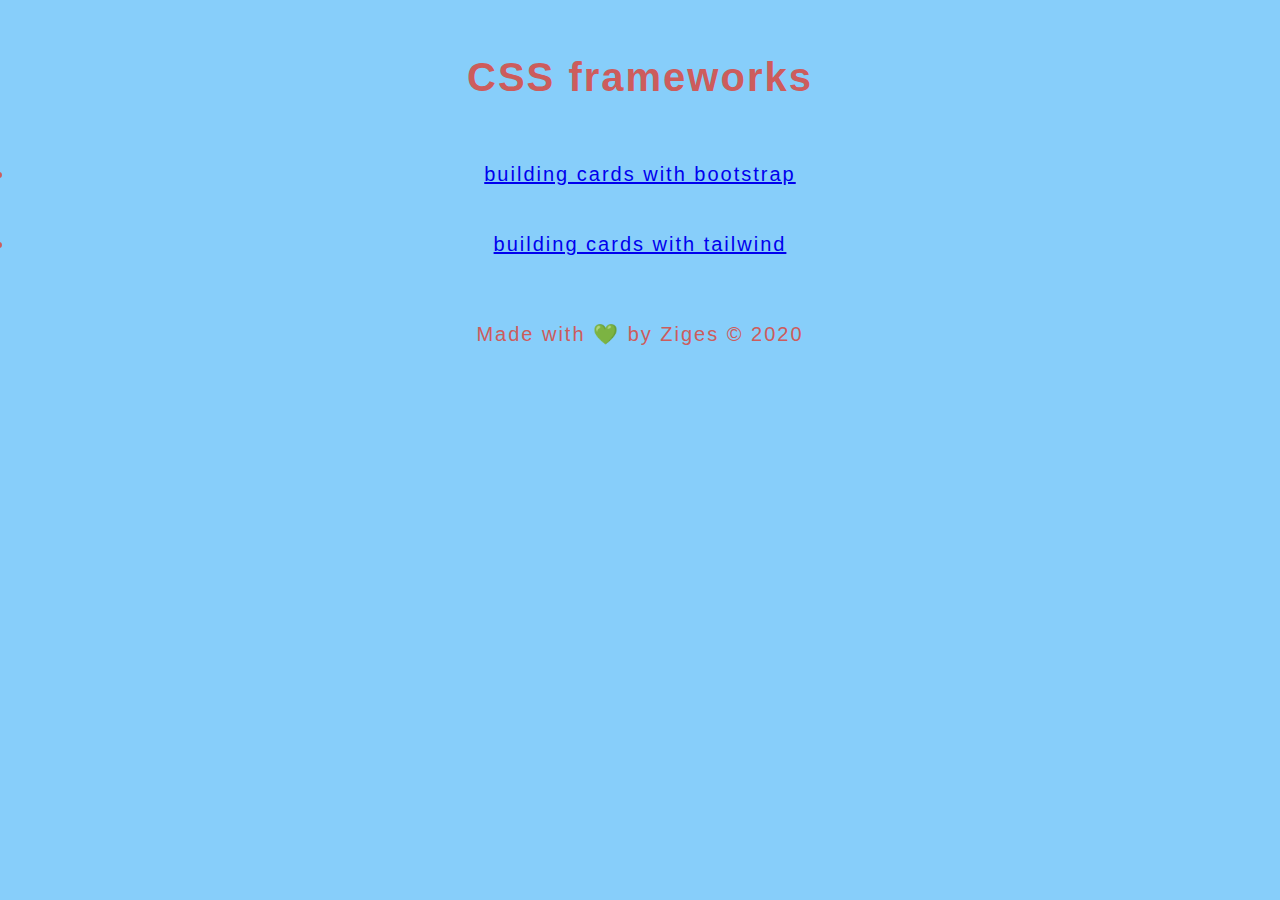
<file: index.html>
<!DOCTYPE html>
<html lang="en">
<head>
    <meta charset="UTF-8"/>
    <meta name="viewport" content="width=device-width, initial-scale=1.0"/>
    <title>CSS frameworks</title>

    <!-- CSS Stylesheets -->
    <link rel="stylesheet" href="style.css">
</head>
<body>
<header>
    <h1>CSS frameworks</h1>
</header>

<li><a href="css-framework-bootstrap/index.html">building cards with bootstrap</a> </li>
<li><a href="css-framework-tailwind/index.html">building cards with tailwind</a></li>

<footer> <p>Made with 💚 by Ziges &#169; 2020</p></footer>

</body>
</html>
</file>
<file: style.css>
/*!*CSS reset https://cssreset.com/scripts/html5-doctor-css-reset-stylesheet/#the-scripts*!*/


body {
    font-family: 'Open Sans', sans-serif;
    font-size: 20px;
    text-align: center;
    letter-spacing: 0.1em;
    margin: 10px;
    padding: 5px;
    background-color: lightskyblue;
    height: 70px;
    line-height: 70px;
    color: indianred;
}
</file>
